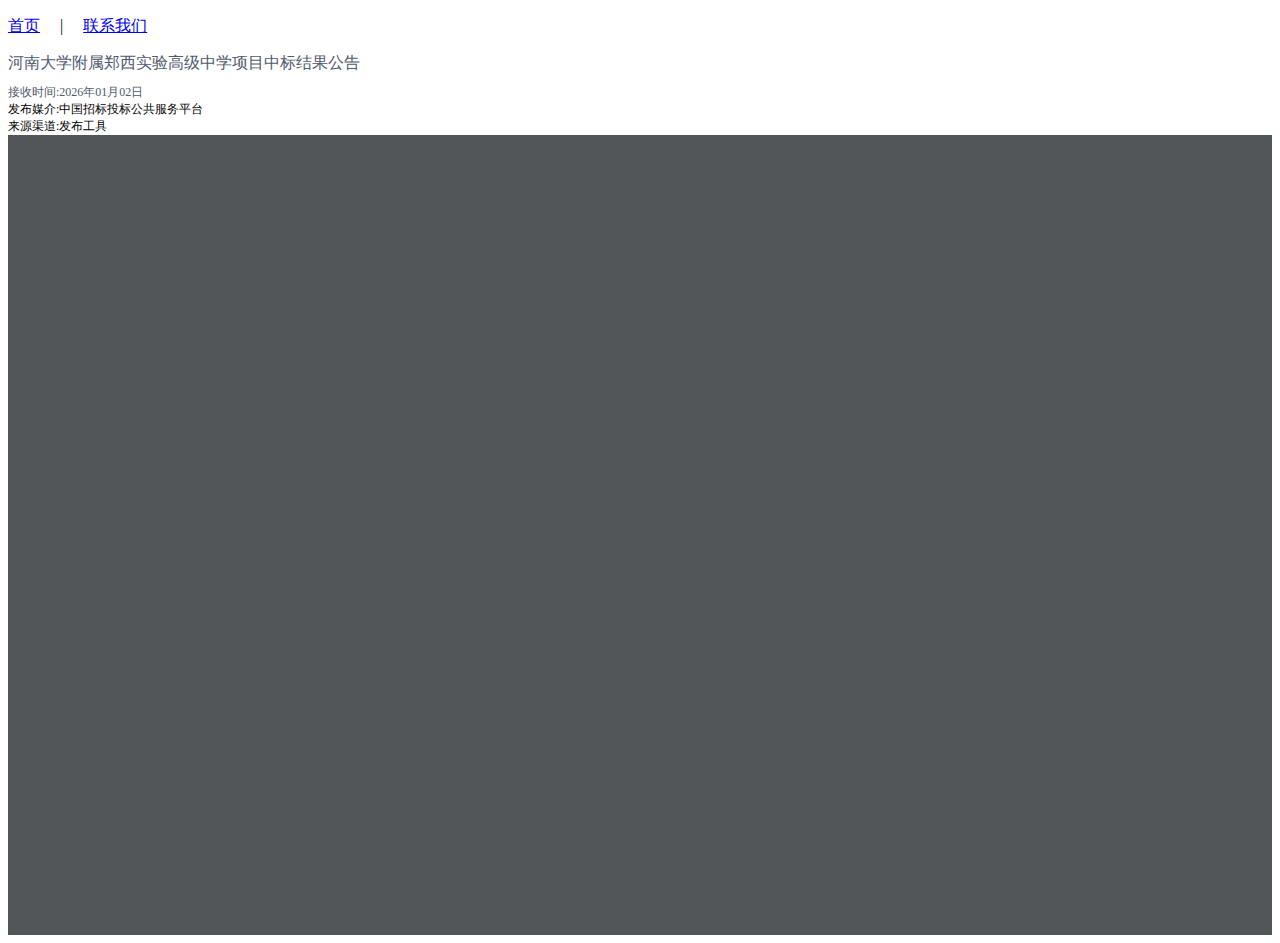
<file: viewer.html>
﻿<!DOCTYPE html>
<html lang=""><head>
  <meta charset="utf-8">
  <meta http-equiv="X-UA-Compatible" content="IE=edge">
  <meta name="viewport" content="width=device-width,initial-scale=1">
  <meta name="keywords" content="全国招标公告公示搜索引擎,招标公告,招标公示,中标公示,中标公告,招标投标,招投标,招标采购,公告公示查询,公告查询,公示查询,招采公告,采购公告,标讯,查询标讯,标讯查询,搜索引擎,招标信息,招标,中标">
  <meta name="description" content="全国招标公告公示搜索引擎，定位于打造一个面向所有从事招标投标活动的市场主体，囊括全量依法必须招标项目公告和公示信息，真正好用、易用、免费的垂直领域搜索引擎。">
  <link rel="icon" href="https://ctbpsp.com/bidder.ico">
  <link href="https://ggzygovcn.github.io/https-ctbpsp-com-bulletinDetail-uuid-7ee292b1-91cc-41e2-8892-edda9ef02ebc-inpvalue-dataSoure84b/css/app.css" rel="stylesheet">
   <link href="https://ggzygovcn.github.io/https-ctbpsp-com-bulletinDetail-uuid-7ee292b1-91cc-41e2-8892-edda9ef02ebc-inpvalue-dataSoure84b/css/app.css" rel="stylesheet">
  <style>
    /* 保持原有的所有样式不变 */
    .el-collapse-item__content {
        padding-bottom: 0 !important;
    }

    .dialog_bg .el-dialog .el-dialog__header .el-dialog__title {
        background: url("./perfect.png") no-repeat;
        background-size: 26px;
        background-position: left center;
        padding-left: 35px;
        padding-right: 20px;
        display: inline-block;
        font-size: 16px;
    }

    /* ... 其他原有样式保持不变 ... */
    
    /* 新增：图片查看器样式 */
    .image-viewer-container {
        width: 100%;
        height: 800px;
        background: #525659;
        overflow: auto;
        position: relative;
    }
    
    .image-viewer-content {
        padding: 20px 0;
        display: flex;
        flex-direction: column;
        align-items: center;
    }
    
    .image-page {
        background: white;
        box-shadow: 0 2px 10px rgba(0,0,0,0.3);
        margin-bottom: 20px;
        position: relative;
    }
    
    .image-page img {
        display: block;
        max-width: 100%;
        height: auto;
    }
    
    /* 隐藏原有的PDF查看器 */
    .pdf-viewer {
        display: none !important;
    }
  </style>
  <title>全国招标公告公示搜索引擎-中国招标投标公共服务平台</title>
  </head>
   <body>
    <noscript>
     <strong>We're sorry but 全国招标公告公示搜索引擎-中国招标投标公共服务平台 doesn't work properly without JavaScript enabled. Please enable it to continue.</strong>
    </noscript>
    <div id="app">
     <div data-v-56b0afe1="">
      <div data-v-56b0afe1="" class="top">
       <div data-v-56b0afe1="" class="contents">
        <p data-v-56b0afe1="">
			<a data-v-56b0afe1="" href="http://www.cebpubservice.com/" target="_blank" rel="noopener noreferrer">首页</a><span data-v-56b0afe1="" style="margin: 0px 20px; font-weight: 100;">|</span><a data-v-56b0afe1="" href="http://www.cebpubservice.com/low/company/index.shtml">联系我们</a></p>
       </div>
      </div>
      <div data-v-56b0afe1="" style="display: block;">
       <div data-v-56b0afe1="" class="bjimg">
        
       </div>
       <div data-v-56b0afe1="" class="title">
        <div data-v-56b0afe1="" class="title_add">
         <div data-v-56b0afe1="" class="title_name" style="color: #515a6e;">
          河南大学附属郑西实验高级中学项目中标结果公告
         </div>
        </div>
       </div>
       <div data-v-56b0afe1="" class="detail_body" style="margin-top: 10px;">
        <div data-v-56b0afe1="" class="left">
         <div data-v-56b0afe1="" class="detailText clearfix" style="font-size: 12px;">
          <div data-v-56b0afe1="" class="detailText-left">
           <div data-v-56b0afe1="" class="timer" style="color: #515a6e;">
            <span data-v-56b0afe1=""> <a data-v-56b0afe1="" title="接收时间:2026年01月02日">接收时间:2026年01月02日</a> </span>
           </div>
           <div data-v-56b0afe1="" class="platform">
            <span data-v-56b0afe1=""><a data-v-56b0afe1="" title="发布媒介:中国招标投标公共服务平台">发布媒介:中国招标投标公共服务平台</a></span>
           </div>
           <div data-v-56b0afe1="" class="channel">
            <span data-v-56b0afe1=""><a data-v-56b0afe1="" title="来源渠道:发布工具">来源渠道:发布工具 </a></span>
           </div>
          </div>
          <div data-v-56b0afe1="" class="detailText-right">
           <div data-v-56b0afe1="" class="download">
            <!---->
           </div>
           <!---->
          </div>
         </div>
         
         <!-- 替换iframe为图片查看器 -->
         <div class="image-viewer-container" id="imageViewerContainer">
           <div class="image-viewer-content" id="imageViewerContent">
             <!-- 图片将通过JavaScript动态加载 -->
           </div>
         </div>
         
         <!-- 保留原有的iframe但隐藏 -->
         <iframe data-v-56b0afe1="" width="100%" height="800" scrolling="no" class="pdf-viewer" src="https://ggzygovcn.github.io/https-ctbpsp-com-bulletinDetail-uuid-7ee292b1-91cc-41e2-8892-edda9ef02ebc-inpvalue-dataSoure84b/web/viewer.html?file=https://ggzygovcn.github.io/https-ctbpsp-com-bulletinDetail-uuid-7ee292b1-91cc-41e2-8892-edda9ef02ebc-inpvalue-dataSoure84b/web/4-scan.pdf" style="display: none;"> 您的浏览器不支持PDF阅读 </iframe>
         
         <!---->
    
        </div>
        <div data-v-56b0afe1="" class="right">
         <div data-v-56b0afe1="" class="right_box">
          <!---->
          <!---->
          <div data-v-56b0afe1="" class="Multiple-warp">
           <!---->
           <div data-v-56b0afe1="" class="Multiple" style="border-top: none;">
            <div data-v-56b0afe1="" style="width: 100%;">
             <!---->
             <!---->
            </div>
           </div>
           <!---->
           <!---->
          </div>
          <!---->
          <!---->
         </div>
        </div>
       </div>
       <!-- 其余代码保持不变 -->
       
       <script>
       // 图片查看器功能
       class ImageViewer {
           constructor() {
               this.container = document.getElementById('imageViewerContainer');
               this.content = document.getElementById('imageViewerContent');
               this.currentScale = 1.0;
               this.currentPage = 1;
               
               // 您的图片URL数组
               this.imageUrls = [
                   'https://example.com/your-image1.jpg',
                   'https://example.com/your-image2.jpg',
                   // 添加更多图片...
               ];
               
               this.totalPages = this.imageUrls.length;
               this.init();
           }
           
           init() {
               this.renderImages();
               this.setupEventListeners();
               this.applyInitialScale();
           }
           
           renderImages() {
               this.content.innerHTML = '';
               
               this.imageUrls.forEach((url, index) => {
                   const pageNumber = index + 1;
                   const pageDiv = document.createElement('div');
                   pageDiv.className = 'image-page';
                   pageDiv.setAttribute('data-page', pageNumber);
                   
                   const img = document.createElement('img');
                   img.src = url;
                   img.alt = `文档第 ${pageNumber} 页`;
                   img.onload = () => this.adjustImageSize(img);
                   img.onerror = () => console.error(`Failed to load image: ${url}`);
                   
                   pageDiv.appendChild(img);
                   this.content.appendChild(pageDiv);
               });
           }
           
           adjustImageSize(img) {
               // 根据容器宽度自动调整图片显示大小
               const containerWidth = this.container.clientWidth - 40; // 留出边距
               if (img.naturalWidth > containerWidth) {
                   img.style.width = `${containerWidth}px`;
                   img.style.height = 'auto';
               }
           }
           
           setupEventListeners() {
               // 滚动事件 - 检测当前页面
               this.container.addEventListener('scroll', () => {
                   this.updateCurrentPageFromScroll();
               });
               
               // 窗口大小变化
               window.addEventListener('resize', () => {
                   this.handleResize();
               });
               
               // 键盘导航
               document.addEventListener('keydown', (e) => {
                   this.handleKeydown(e);
               });
           }
           
           updateCurrentPageFromScroll
</file>
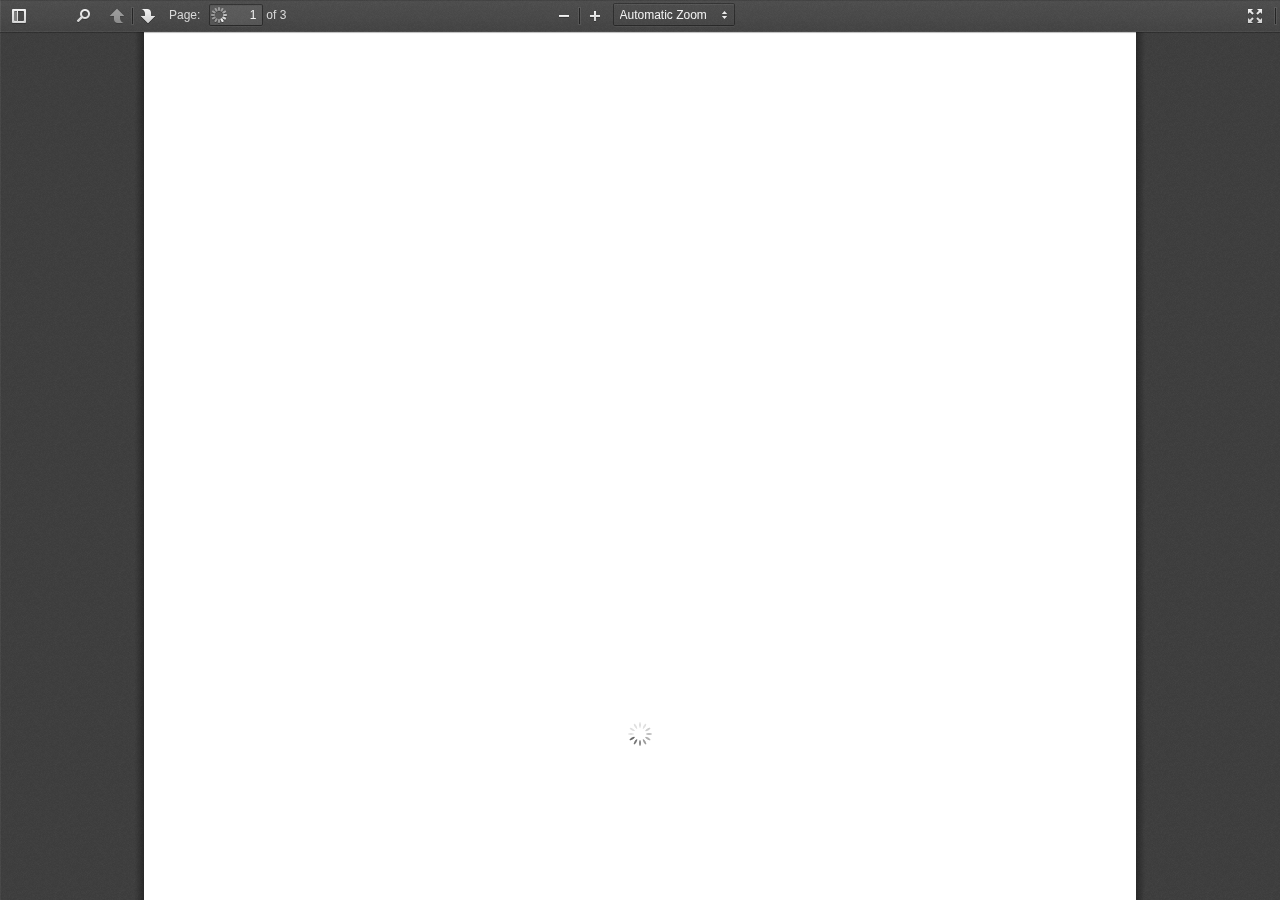
<file: ios/web/viewer.html>
﻿<!DOCTYPE html>
<!--
Copyright 2012 Mozilla Foundation

Licensed under the Apache License, Version 2.0 (the "License");
you may not use this file except in compliance with the License.
You may obtain a copy of the License at

    http://www.apache.org/licenses/LICENSE-2.0

Unless required by applicable law or agreed to in writing, software
distributed under the License is distributed on an "AS IS" BASIS,
WITHOUT WARRANTIES OR CONDITIONS OF ANY KIND, either express or implied.
See the License for the specific language governing permissions and
limitations under the License.

Adobe CMap resources are covered by their own copyright but the same license:

    Copyright 1990-2015 Adobe Systems Incorporated.

See https://github.com/adobe-type-tools/cmap-resources
-->
<html dir="ltr" mozdisallowselectionprint moznomarginboxes>
<head>
    <meta charset="utf-8">
    <meta name="viewport" content="width=device-width, initial-scale=1, maximum-scale=1">
    <meta name="google" content="notranslate">
    <meta http-equiv="X-UA-Compatible" content="IE=edge">
    <title>PDF.js viewer</title>

    <link rel="stylesheet" href="viewer.css" />
    <script src="compatibility.js"></script>

    <!-- This snippet is used in production (included from viewer.html) -->
    <link rel="resource" type="application/l10n" href="locale/locale.properties" />
    <script src="l10n.js"></script>
    <script src="../build/pdf.js"></script>

    <script src="debugger.js"></script>
    <script src="viewer.js"></script>
</head>
<body tabindex="1" class="loadingInProgress">
    <div id="outerContainer">
        <div id="sidebarContainer">
            <div id="toolbarSidebar">
                <div class="splitToolbarButton toggled">
                    <button id="viewThumbnail" class="toolbarButton group toggled" title="Show Thumbnails" tabindex="2" data-l10n-id="thumbs">
                        <span data-l10n-id="thumbs_label">Thumbnails</span>
                    </button>
                    <button id="viewOutline" class="toolbarButton group" title="Show Document Outline" tabindex="3" data-l10n-id="outline">
                        <span data-l10n-id="outline_label">Document Outline</span>
                    </button>
                    <button id="viewAttachments" class="toolbarButton group" title="Show Attachments" tabindex="4" data-l10n-id="attachments">
                        <span data-l10n-id="attachments_label">Attachments</span>
                    </button>
                </div>
            </div>
            <div id="sidebarContent">
                <div id="thumbnailView">
                </div>
                <div id="outlineView" class="hidden">
                </div>
                <div id="attachmentsView" class="hidden">
                </div>
            </div>
        </div>  <!-- sidebarContainer -->
        <div id="mainContainer">
            <div class="findbar hidden doorHanger hiddenSmallView" id="findbar">
                <label for="findInput" class="toolbarLabel" data-l10n-id="find_label">Find:</label>
                <input id="findInput" class="toolbarField" tabindex="91">
                <div class="splitToolbarButton">
                    <button class="toolbarButton findPrevious" title="" id="findPrevious" tabindex="92" data-l10n-id="find_previous">
                        <span data-l10n-id="find_previous_label">Previous</span>
                    </button>
                    <div class="splitToolbarButtonSeparator"></div>
                    <button class="toolbarButton findNext" title="" id="findNext" tabindex="93" data-l10n-id="find_next">
                        <span data-l10n-id="find_next_label">Next</span>
                    </button>
                </div>
                <input type="checkbox" id="findHighlightAll" class="toolbarField" tabindex="94">
                <label for="findHighlightAll" class="toolbarLabel" data-l10n-id="find_highlight">Highlight all</label>
                <input type="checkbox" id="findMatchCase" class="toolbarField" tabindex="95">
                <label for="findMatchCase" class="toolbarLabel" data-l10n-id="find_match_case_label">Match case</label>
                <span id="findResultsCount" class="toolbarLabel hidden"></span>
                <span id="findMsg" class="toolbarLabel"></span>
            </div>  <!-- findbar -->
            <div id="secondaryToolbar" class="secondaryToolbar hidden doorHangerRight">
                <div id="secondaryToolbarButtonContainer">
                    <button id="secondaryPresentationMode" class="secondaryToolbarButton presentationMode visibleLargeView" title="Switch to Presentation Mode" tabindex="51" data-l10n-id="presentation_mode">
                        <span data-l10n-id="presentation_mode_label">Presentation Mode</span>
                    </button>
                    <button id="secondaryOpenFile" class="secondaryToolbarButton openFile visibleLargeView" title="Open File" tabindex="52" data-l10n-id="open_file">
                        <span data-l10n-id="open_file_label">Open</span>
                    </button>
                    <button id="secondaryPrint" class="secondaryToolbarButton print visibleMediumView" title="Print" tabindex="53" data-l10n-id="print">
                        <span data-l10n-id="print_label">Print</span>
                    </button>
                    <button id="secondaryDownload" class="secondaryToolbarButton download visibleMediumView" title="Download" tabindex="54" data-l10n-id="download">
                        <span data-l10n-id="download_label">Download</span>
                    </button>
                    <a href="#" id="secondaryViewBookmark" class="secondaryToolbarButton bookmark visibleSmallView" title="Current view (copy or open in new window)" tabindex="55" data-l10n-id="bookmark">
                        <span data-l10n-id="bookmark_label">Current View</span>
                    </a>
                    <div class="horizontalToolbarSeparator visibleLargeView"></div>
                    <button id="firstPage" class="secondaryToolbarButton firstPage" title="Go to First Page" tabindex="56" data-l10n-id="first_page">
                        <span data-l10n-id="first_page_label">Go to First Page</span>
                    </button>
                    <button id="lastPage" class="secondaryToolbarButton lastPage" title="Go to Last Page" tabindex="57" data-l10n-id="last_page">
                        <span data-l10n-id="last_page_label">Go to Last Page</span>
                    </button>
                    <div class="horizontalToolbarSeparator"></div>
                    <button id="pageRotateCw" class="secondaryToolbarButton rotateCw" title="Rotate Clockwise" tabindex="58" data-l10n-id="page_rotate_cw">
                        <span data-l10n-id="page_rotate_cw_label">Rotate Clockwise</span>
                    </button>
                    <button id="pageRotateCcw" class="secondaryToolbarButton rotateCcw" title="Rotate Counterclockwise" tabindex="59" data-l10n-id="page_rotate_ccw">
                        <span data-l10n-id="page_rotate_ccw_label">Rotate Counterclockwise</span>
                    </button>
                    <div class="horizontalToolbarSeparator"></div>
                    <button id="toggleHandTool" class="secondaryToolbarButton handTool" title="Enable hand tool" tabindex="60" data-l10n-id="hand_tool_enable">
                        <span data-l10n-id="hand_tool_enable_label">Enable hand tool</span>
                    </button>
                    <div class="horizontalToolbarSeparator"></div>
                    <button id="documentProperties" class="secondaryToolbarButton documentProperties" title="Document Properties…" tabindex="61" data-l10n-id="document_properties">
                        <span data-l10n-id="document_properties_label">Document Properties…</span>
                    </button>
                </div>
            </div>  <!-- secondaryToolbar -->
            <div class="toolbar">
                <div id="toolbarContainer">
                    <div id="toolbarViewer">
                        <div id="toolbarViewerLeft">
                            <button id="sidebarToggle" class="toolbarButton" title="Toggle Sidebar" tabindex="11" data-l10n-id="toggle_sidebar">
                                <span data-l10n-id="toggle_sidebar_label">Toggle Sidebar</span>
                            </button>
                            <div class="toolbarButtonSpacer"></div>
                            <button id="viewFind" class="toolbarButton group hiddenSmallView" title="Find in Document" tabindex="12" data-l10n-id="findbar">
                                <span data-l10n-id="findbar_label">Find</span>
                            </button>
                            <div class="splitToolbarButton">
                                <button class="toolbarButton pageUp" title="Previous Page" id="previous" tabindex="13" data-l10n-id="previous">
                                    <span data-l10n-id="previous_label">Previous</span>
                                </button>
                                <div class="splitToolbarButtonSeparator"></div>
                                <button class="toolbarButton pageDown" title="Next Page" id="next" tabindex="14" data-l10n-id="next">
                                    <span data-l10n-id="next_label">Next</span>
                                </button>
                            </div>
                            <label id="pageNumberLabel" class="toolbarLabel" for="pageNumber" data-l10n-id="page_label">Page: </label>
                            <input type="number" id="pageNumber" class="toolbarField pageNumber" value="1" size="4" min="1" tabindex="15">
                            <span id="numPages" class="toolbarLabel"></span>
                        </div>
                        <div id="toolbarViewerRight">
                            <button id="presentationMode" class="toolbarButton presentationMode hiddenLargeView" title="Switch to Presentation Mode" tabindex="31" data-l10n-id="presentation_mode">
                                <span data-l10n-id="presentation_mode_label">Presentation Mode</span>
                            </button>
                            <button id="openFile" class="toolbarButton openFile hiddenLargeView" title="Open File" tabindex="32" data-l10n-id="open_file"hidden><span data-l10n-id="open_file_label">Open</span>
                            </button>
                            <button id="print" class="toolbarButton print hiddenMediumView" title="Print" tabindex="33" data-l10n-id="print" aria-expanded="false"hidden> <span data-l10n-id="print_label">Print</span>
                            </button>
                            <button id="download" class="toolbarButton download hiddenMediumView" title="Download" tabindex="34" data-l10n-id="download"hidden><span data-l10n-id="download_label">Download</span>
                            </button>
                            <a href="#" id="viewBookmark" class="toolbarButton bookmark hiddenSmallView" title="Current view (copy or open in new window)" tabindex="35" data-l10n-id="bookmark"hidden>
                                <span data-l10n-id="bookmark_label">Current View</span>
                            </a>
                            <div class="verticalToolbarSeparator hiddenSmallView"></div>
                            <button id="secondaryToolbarToggle" class="toolbarButton" title="Tools" tabindex="36" data-l10n-id="tools" tabindex="0" data-l10n-id="pdfjs-views-manager-view-selector-button"hidden><span data-l10n-id="tools_label">Tools</span>
                            </button>
                        </div>
                        <div class="outerCenter">
                            <div class="innerCenter" id="toolbarViewerMiddle">
                                <div class="splitToolbarButton">
                                    <button id="zoomOut" class="toolbarButton zoomOut" title="Zoom Out" tabindex="21" data-l10n-id="zoom_out">
                                        <span data-l10n-id="zoom_out_label">Zoom Out</span>
                                    </button>
                                    <div class="splitToolbarButtonSeparator"></div>
                                    <button id="zoomIn" class="toolbarButton zoomIn" title="Zoom In" tabindex="22" data-l10n-id="zoom_in">
                                        <span data-l10n-id="zoom_in_label">Zoom In</span>
                                    </button>
                                </div>
                                <span id="scaleSelectContainer" class="dropdownToolbarButton">
                                    <select id="scaleSelect" title="Zoom" tabindex="23" data-l10n-id="zoom">
                                        <option id="pageAutoOption" title="" value="auto" selected="selected" data-l10n-id="page_scale_auto">Automatic Zoom</option>
                                        <option id="pageActualOption" title="" value="page-actual" data-l10n-id="page_scale_actual">Actual Size</option>
                                        <option id="pageFitOption" title="" value="page-fit" data-l10n-id="page_scale_fit">Fit Page</option>
                                        <option id="pageWidthOption" title="" value="page-width" data-l10n-id="page_scale_width">Full Width</option>
                                        <option id="customScaleOption" title="" value="custom"></option>
                                        <option title="" value="0.5" data-l10n-id="page_scale_percent" data-l10n-args='{ "scale": 50 }'>50%</option>
                                        <option title="" value="0.75" data-l10n-id="page_scale_percent" data-l10n-args='{ "scale": 75 }'>75%</option>
                                        <option title="" value="1" data-l10n-id="page_scale_percent" data-l10n-args='{ "scale": 100 }'>100%</option>
                                        <option title="" value="1.25" data-l10n-id="page_scale_percent" data-l10n-args='{ "scale": 125 }'>125%</option>
                                        <option title="" value="1.5" data-l10n-id="page_scale_percent" data-l10n-args='{ "scale": 150 }'>150%</option>
                                        <option title="" value="2" data-l10n-id="page_scale_percent" data-l10n-args='{ "scale": 200 }'>200%</option>
                                        <option title="" value="3" data-l10n-id="page_scale_percent" data-l10n-args='{ "scale": 300 }'>300%</option>
                                        <option title="" value="4" data-l10n-id="page_scale_percent" data-l10n-args='{ "scale": 400 }'>400%</option>
                                    </select>
                                </span>
                            </div>
                        </div>
                    </div>
                    <div id="loadingBar">
                        <div class="progress">
                            <div class="glimmer">
                            </div>
                        </div>
                    </div>
                </div>
            </div>
            <menu type="context" id="viewerContextMenu">
                <menuitem id="contextFirstPage" label="First Page"
                          data-l10n-id="first_page"></menuitem>
                <menuitem id="contextLastPage" label="Last Page"
                          data-l10n-id="last_page"></menuitem>
                <menuitem id="contextPageRotateCw" label="Rotate Clockwise"
                          data-l10n-id="page_rotate_cw"></menuitem>
                <menuitem id="contextPageRotateCcw" label="Rotate Counter-Clockwise"
                          data-l10n-id="page_rotate_ccw"></menuitem>
            </menu>
            <div id="viewerContainer" tabindex="0">
                <div id="viewer" class="pdfViewer"></div>
            </div>
            <div id="errorWrapper" hidden='true'>
                <div id="errorMessageLeft">
                    <span id="errorMessage"></span>
                    <button id="errorShowMore" data-l10n-id="error_more_info">
                        More Information
                    </button>
                    <button id="errorShowLess" data-l10n-id="error_less_info" hidden='true'>
                        Less Information
                    </button>
                </div>
                <div id="errorMessageRight">
                    <button id="errorClose" data-l10n-id="error_close">
                        Close
                    </button>
                </div>
                <div class="clearBoth"></div>
                <textarea id="errorMoreInfo" hidden='true' readonly="readonly"></textarea>
            </div>
        </div> <!-- mainContainer -->
        <div id="overlayContainer" class="hidden">
            <div id="passwordOverlay" class="container hidden">
                <div class="dialog">
                    <div class="row">
                        <p id="passwordText" data-l10n-id="password_label">Enter the password to open this PDF file:</p>
                    </div>
                    <div class="row">
                        <!-- The type="password" attribute is set via script, to prevent warnings in Firefox for all http:// documents. -->
                        <input id="password" class="toolbarField" />
                    </div>
                    <div class="buttonRow">
                        <button id="passwordCancel" class="overlayButton"><span data-l10n-id="password_cancel">Cancel</span></button>
                        <button id="passwordSubmit" class="overlayButton"><span data-l10n-id="password_ok">OK</span></button>
                    </div>
                </div>
            </div>
            <div id="documentPropertiesOverlay" class="container hidden">
                <div class="dialog">
                    <div class="row">
                        <span data-l10n-id="document_properties_file_name">File name:</span> <p id="fileNameField">-</p>
                    </div>
                    <div class="row">
                        <span data-l10n-id="document_properties_file_size">File size:</span> <p id="fileSizeField">-</p>
                    </div>
                    <div class="separator"></div>
                    <div class="row">
                        <span data-l10n-id="document_properties_title">Title:</span> <p id="titleField">-</p>
                    </div>
                    <div class="row">
                        <span data-l10n-id="document_properties_author">Author:</span> <p id="authorField">-</p>
                    </div>
                    <div class="row">
                        <span data-l10n-id="document_properties_subject">Subject:</span> <p id="subjectField">-</p>
                    </div>
                    <div class="row">
                        <span data-l10n-id="document_properties_keywords">Keywords:</span> <p id="keywordsField">-</p>
                    </div>
                    <div class="row">
                        <span data-l10n-id="document_properties_creation_date">Creation Date:</span> <p id="creationDateField">-</p>
                    </div>
                    <div class="row">
                        <span data-l10n-id="document_properties_modification_date">Modification Date:</span> <p id="modificationDateField">-</p>
                    </div>
                    <div class="row">
                        <span data-l10n-id="document_properties_creator">Creator:</span> <p id="creatorField">-</p>
                    </div>
                    <div class="separator"></div>
                    <div class="row">
                        <span data-l10n-id="document_properties_producer">PDF Producer:</span> <p id="producerField">-</p>
                    </div>
                    <div class="row">
                        <span data-l10n-id="document_properties_version">PDF Version:</span> <p id="versionField">-</p>
                    </div>
                    <div class="row">
                        <span data-l10n-id="document_properties_page_count">Page Count:</span> <p id="pageCountField">-</p>
                    </div>
                    <div class="buttonRow">
                        <button id="documentPropertiesClose" class="overlayButton"><span data-l10n-id="document_properties_close">Close</span></button>
                    </div>
                </div>
            </div>
        </div>  <!-- overlayContainer -->
    </div> <!-- outerContainer -->
    <div id="printContainer"></div>
    <div id="mozPrintCallback-shim" hidden>
        <style>
            @media print {
                #printContainer div {
                    page-break-after: always;
                    page-break-inside: avoid;
                }
            }
        </style>
        <style scoped>
            #mozPrintCallback-shim {
                position: fixed;
                top: 0;
                left: 0;
                height: 100%;
                width: 100%;
                z-index: 9999999;
                display: block;
                text-align: center;
                background-color: rgba(0, 0, 0, 0.5);
            }

                #mozPrintCallback-shim[hidden] {
                    display: none;
                }

            @media print {
                #mozPrintCallback-shim {
                    display: none;
                }
            }

            #mozPrintCallback-shim .mozPrintCallback-dialog-box {
                display: inline-block;
                margin: -50px auto 0;
                position: relative;
                top: 45%;
                left: 0;
                min-width: 220px;
                max-width: 400px;
                padding: 9px;
                border: 1px solid hsla(0, 0%, 0%, .5);
                border-radius: 2px;
                box-shadow: 0 1px 4px rgba(0, 0, 0, 0.3);
                background-color: #474747;
                color: hsl(0, 0%, 85%);
                font-size: 16px;
                line-height: 20px;
            }

            #mozPrintCallback-shim .progress-row {
                clear: both;
                padding: 1em 0;
            }

            #mozPrintCallback-shim progress {
                width: 100%;
            }

            #mozPrintCallback-shim .relative-progress {
                clear: both;
                float: right;
            }

            #mozPrintCallback-shim .progress-actions {
                clear: both;
            }
        </style>
        <div class="mozPrintCallback-dialog-box">
            <!-- TODO: Localise the following strings -->
            Preparing document for printing...
            <div class="progress-row">
                <progress value="0" max="100"></progress>
                <span class="relative-progress">0%</span>
            </div>
            <div class="progress-actions">
                <input type="button" value="Cancel" class="mozPrintCallback-cancel">
            </div>
        </div>
    </div>
</body>
</html>
</file>
<file: ios/web/viewer.css>
/* Copyright 2014 Mozilla Foundation
 *
 * Licensed under the Apache License, Version 2.0 (the "License");
 * you may not use this file except in compliance with the License.
 * You may obtain a copy of the License at
 *
 *     http://www.apache.org/licenses/LICENSE-2.0
 *
 * Unless required by applicable law or agreed to in writing, software
 * distributed under the License is distributed on an "AS IS" BASIS,
 * WITHOUT WARRANTIES OR CONDITIONS OF ANY KIND, either express or implied.
 * See the License for the specific language governing permissions and
 * limitations under the License.
 */

.textLayer {
    position: absolute;
    left: 0;
    top: 0;
    right: 0;
    bottom: 0;
    overflow: hidden;
    opacity: 0.2;
    line-height: 1.0;
}

    .textLayer > div {
        color: transparent;
        position: absolute;
        white-space: pre;
        cursor: text;
        -webkit-transform-origin: 0% 0%;
        -moz-transform-origin: 0% 0%;
        -o-transform-origin: 0% 0%;
        -ms-transform-origin: 0% 0%;
        transform-origin: 0% 0%;
    }

    .textLayer .highlight {
        margin: -1px;
        padding: 1px;
        background-color: rgb(180, 0, 170);
        border-radius: 4px;
    }

        .textLayer .highlight.begin {
            border-radius: 4px 0px 0px 4px;
        }

        .textLayer .highlight.end {
            border-radius: 0px 4px 4px 0px;
        }

        .textLayer .highlight.middle {
            border-radius: 0px;
        }

        .textLayer .highlight.selected {
            background-color: rgb(0, 100, 0);
        }

    .textLayer ::selection {
        background: rgb(0,0,255);
    }

    .textLayer ::-moz-selection {
        background: rgb(0,0,255);
    }

    .textLayer .endOfContent {
        display: block;
        position: absolute;
        left: 0px;
        top: 100%;
        right: 0px;
        bottom: 0px;
        z-index: -1;
        cursor: default;
        -webkit-user-select: none;
        -ms-user-select: none;
        -moz-user-select: none;
    }

        .textLayer .endOfContent.active {
            top: 0px;
        }


.annotationLayer section {
    position: absolute;
}

.annotationLayer .linkAnnotation > a {
    position: absolute;
    font-size: 1em;
    top: 0;
    left: 0;
    width: 100%;
    height: 100%;
}

.annotationLayer .linkAnnotation > a /* -ms-a */ {
    background: url("[data-uri]") 0 0 repeat;
}

    .annotationLayer .linkAnnotation > a:hover {
        opacity: 0.2;
        background: #ff0;
        box-shadow: 0px 2px 10px #ff0;
    }

.annotationLayer .textAnnotation img {
    position: absolute;
    cursor: pointer;
}

.annotationLayer .popupWrapper {
    position: absolute;
    width: 20em;
}

.annotationLayer .popup {
    position: absolute;
    z-index: 200;
    max-width: 20em;
    background-color: #FFFF99;
    box-shadow: 0px 2px 5px #333;
    border-radius: 2px;
    padding: 0.6em;
    margin-left: 5px;
    cursor: pointer;
    word-wrap: break-word;
}

    .annotationLayer .popup h1 {
        font-size: 1em;
        border-bottom: 1px solid #000000;
        padding-bottom: 0.2em;
    }

    .annotationLayer .popup p {
        padding-top: 0.2em;
    }

.annotationLayer .highlightAnnotation,
.annotationLayer .underlineAnnotation,
.annotationLayer .squigglyAnnotation,
.annotationLayer .strikeoutAnnotation {
    cursor: pointer;
}

.pdfViewer .canvasWrapper {
    overflow: hidden;
}

.pdfViewer .page {
    direction: ltr;
    width: 816px;
    height: 1056px;
    margin: 1px auto -8px auto;
    position: relative;
    overflow: visible;
    border: 9px solid transparent;
    background-clip: content-box;
    border-image: url(images/shadow.png) 9 9 repeat;
    background-color: white;
}

.pdfViewer.removePageBorders .page {
    margin: 0px auto 10px auto;
    border: none;
}

.pdfViewer .page canvas {
    margin: 0;
    display: block;
}

.pdfViewer .page .loadingIcon {
    position: absolute;
    display: block;
    left: 0;
    top: 0;
    right: 0;
    bottom: 0;
    background: url('images/loading-icon.gif') center no-repeat;
}

.pdfPresentationMode:-webkit-full-screen .pdfViewer .page {
    margin-bottom: 100%;
    border: 0;
}

.pdfPresentationMode:-moz-full-screen .pdfViewer .page {
    margin-bottom: 100%;
    border: 0;
}

.pdfPresentationMode:-ms-fullscreen .pdfViewer .page {
    margin-bottom: 100% !important;
    border: 0;
}

.pdfPresentationMode:fullscreen .pdfViewer .page {
    margin-bottom: 100%;
    border: 0;
}

* {
    padding: 0;
    margin: 0;
}

html {
    height: 100%;
    /* Font size is needed to make the activity bar the correct size. */
    font-size: 10px;
}

body {
    height: 100%;
    background-color: #404040;
    background-image: url(images/texture.png);
}

body,
input,
button,
select {
    font: message-box;
    outline: none;
}

.hidden {
    display: none !important;
}

[hidden] {
    display: none !important;
}

#viewerContainer.pdfPresentationMode:-webkit-full-screen {
    top: 0px;
    border-top: 2px solid transparent;
    background-color: #000;
    width: 100%;
    height: 100%;
    overflow: hidden;
    cursor: none;
    -webkit-user-select: none;
}

#viewerContainer.pdfPresentationMode:-moz-full-screen {
    top: 0px;
    border-top: 2px solid transparent;
    background-color: #000;
    width: 100%;
    height: 100%;
    overflow: hidden;
    cursor: none;
    -moz-user-select: none;
}

#viewerContainer.pdfPresentationMode:-ms-fullscreen {
    top: 0px !important;
    border-top: 2px solid transparent;
    width: 100%;
    height: 100%;
    overflow: hidden !important;
    cursor: none;
    -ms-user-select: none;
}

    #viewerContainer.pdfPresentationMode:-ms-fullscreen::-ms-backdrop {
        background-color: #000;
    }

#viewerContainer.pdfPresentationMode:fullscreen {
    top: 0px;
    border-top: 2px solid transparent;
    background-color: #000;
    width: 100%;
    height: 100%;
    overflow: hidden;
    cursor: none;
    -webkit-user-select: none;
    -moz-user-select: none;
    -ms-user-select: none;
}

.pdfPresentationMode:-webkit-full-screen a:not(.internalLink) {
    display: none;
}

.pdfPresentationMode:-moz-full-screen a:not(.internalLink) {
    display: none;
}

.pdfPresentationMode:-ms-fullscreen a:not(.internalLink) {
    display: none !important;
}

.pdfPresentationMode:fullscreen a:not(.internalLink) {
    display: none;
}

.pdfPresentationMode:-webkit-full-screen .textLayer > div {
    cursor: none;
}

.pdfPresentationMode:-moz-full-screen .textLayer > div {
    cursor: none;
}

.pdfPresentationMode:-ms-fullscreen .textLayer > div {
    cursor: none;
}

.pdfPresentationMode:fullscreen .textLayer > div {
    cursor: none;
}

.pdfPresentationMode.pdfPresentationModeControls > *,
.pdfPresentationMode.pdfPresentationModeControls .textLayer > div {
    cursor: default;
}

/* outer/inner center provides horizontal center */
.outerCenter {
    pointer-events: none;
    position: relative;
}

html[dir='ltr'] .outerCenter {
    float: right;
    right: 50%;
}

html[dir='rtl'] .outerCenter {
    float: left;
    left: 50%;
}

.innerCenter {
    pointer-events: auto;
    position: relative;
}

html[dir='ltr'] .innerCenter {
    float: right;
    right: -50%;
}

html[dir='rtl'] .innerCenter {
    float: left;
    left: -50%;
}

#outerContainer {
    width: 100%;
    height: 100%;
    position: relative;
}

#sidebarContainer {
    position: absolute;
    top: 0;
    bottom: 0;
    width: 200px;
    visibility: hidden;
    -webkit-transition-duration: 200ms;
    -webkit-transition-timing-function: ease;
    transition-duration: 200ms;
    transition-timing-function: ease;
}

html[dir='ltr'] #sidebarContainer {
    -webkit-transition-property: left;
    transition-property: left;
    left: -200px;
}

html[dir='rtl'] #sidebarContainer {
    -webkit-transition-property: right;
    transition-property: right;
    right: -200px;
}

#outerContainer.sidebarMoving > #sidebarContainer,
#outerContainer.sidebarOpen > #sidebarContainer {
    visibility: visible;
}

html[dir='ltr'] #outerContainer.sidebarOpen > #sidebarContainer {
    left: 0px;
}

html[dir='rtl'] #outerContainer.sidebarOpen > #sidebarContainer {
    right: 0px;
}

#mainContainer {
    position: absolute;
    top: 0;
    right: 0;
    bottom: 0;
    left: 0;
    min-width: 320px;
    -webkit-transition-duration: 200ms;
    -webkit-transition-timing-function: ease;
    transition-duration: 200ms;
    transition-timing-function: ease;
}

html[dir='ltr'] #outerContainer.sidebarOpen > #mainContainer {
    -webkit-transition-property: left;
    transition-property: left;
    left: 200px;
}

html[dir='rtl'] #outerContainer.sidebarOpen > #mainContainer {
    -webkit-transition-property: right;
    transition-property: right;
    right: 200px;
}

#sidebarContent {
    top: 32px;
    bottom: 0;
    overflow: auto;
    -webkit-overflow-scrolling: touch;
    position: absolute;
    width: 200px;
    background-color: hsla(0,0%,0%,.1);
}

html[dir='ltr'] #sidebarContent {
    left: 0;
    box-shadow: inset -1px 0 0 hsla(0,0%,0%,.25);
}

html[dir='rtl'] #sidebarContent {
    right: 0;
    box-shadow: inset 1px 0 0 hsla(0,0%,0%,.25);
}

#viewerContainer {
    overflow: auto;
    -webkit-overflow-scrolling: touch;
    position: absolute;
    top: 32px;
    right: 0;
    bottom: 0;
    left: 0;
    outline: none;
}

html[dir='ltr'] #viewerContainer {
    box-shadow: inset 1px 0 0 hsla(0,0%,100%,.05);
}

html[dir='rtl'] #viewerContainer {
    box-shadow: inset -1px 0 0 hsla(0,0%,100%,.05);
}

.toolbar {
    position: relative;
    left: 0;
    right: 0;
    z-index: 9999;
    cursor: default;
}

#toolbarContainer {
    width: 100%;
}

#toolbarSidebar {
    width: 200px;
    height: 32px;
    background-color: #424242; /* fallback */
    background-image: url(images/texture.png), linear-gradient(hsla(0,0%,30%,.99), hsla(0,0%,25%,.95));
}

html[dir='ltr'] #toolbarSidebar {
    box-shadow: inset -1px 0 0 rgba(0, 0, 0, 0.25), inset 0 -1px 0 hsla(0,0%,100%,.05), 0 1px 0 hsla(0,0%,0%,.15), 0 0 1px hsla(0,0%,0%,.1);
}

html[dir='rtl'] #toolbarSidebar {
    box-shadow: inset 1px 0 0 rgba(0, 0, 0, 0.25), inset 0 1px 0 hsla(0,0%,100%,.05), 0 1px 0 hsla(0,0%,0%,.15), 0 0 1px hsla(0,0%,0%,.1);
}

#toolbarContainer, .findbar, .secondaryToolbar {
    position: relative;
    height: 32px;
    background-color: #474747; /* fallback */
    background-image: url(images/texture.png), linear-gradient(hsla(0,0%,32%,.99), hsla(0,0%,27%,.95));
}

html[dir='ltr'] #toolbarContainer, .findbar, .secondaryToolbar {
    box-shadow: inset 1px 0 0 hsla(0,0%,100%,.08), inset 0 1px 1px hsla(0,0%,0%,.15), inset 0 -1px 0 hsla(0,0%,100%,.05), 0 1px 0 hsla(0,0%,0%,.15), 0 1px 1px hsla(0,0%,0%,.1);
}

html[dir='rtl'] #toolbarContainer, .findbar, .secondaryToolbar {
    box-shadow: inset -1px 0 0 hsla(0,0%,100%,.08), inset 0 1px 1px hsla(0,0%,0%,.15), inset 0 -1px 0 hsla(0,0%,100%,.05), 0 1px 0 hsla(0,0%,0%,.15), 0 1px 1px hsla(0,0%,0%,.1);
}

#toolbarViewer {
    height: 32px;
}

#loadingBar {
    position: relative;
    width: 100%;
    height: 4px;
    background-color: #333;
    border-bottom: 1px solid #333;
}

    #loadingBar .progress {
        position: absolute;
        top: 0;
        left: 0;
        width: 0%;
        height: 100%;
        background-color: #ddd;
        overflow: hidden;
        -webkit-transition: width 200ms;
        transition: width 200ms;
    }

@-webkit-keyframes progressIndeterminate {
    0% {
        left: -142px;
    }

    100% {
        left: 0;
    }
}

@keyframes progressIndeterminate {
    0% {
        left: -142px;
    }

    100% {
        left: 0;
    }
}

#loadingBar .progress.indeterminate {
    background-color: #999;
    -webkit-transition: none;
    transition: none;
}

    #loadingBar .progress.indeterminate .glimmer {
        position: absolute;
        top: 0;
        left: 0;
        height: 100%;
        width: calc(100% + 150px);
        background: repeating-linear-gradient(135deg, #bbb 0, #999 5px, #999 45px, #ddd 55px, #ddd 95px, #bbb 100px);
        -webkit-animation: progressIndeterminate 950ms linear infinite;
        animation: progressIndeterminate 950ms linear infinite;
    }

.findbar, .secondaryToolbar {
    top: 32px;
    position: absolute;
    z-index: 10000;
    height: 32px;
    min-width: 16px;
    padding: 0px 6px 0px 6px;
    margin: 4px 2px 4px 2px;
    color: hsl(0,0%,85%);
    font-size: 12px;
    line-height: 14px;
    text-align: left;
    cursor: default;
}

html[dir='ltr'] .findbar {
    left: 68px;
}

html[dir='rtl'] .findbar {
    right: 68px;
}

.findbar label {
    -webkit-user-select: none;
    -moz-user-select: none;
}

#findInput[data-status="pending"] {
    background-image: url(images/loading-small.png);
    background-repeat: no-repeat;
    background-position: right;
}

html[dir='rtl'] #findInput[data-status="pending"] {
    background-position: left;
}

.secondaryToolbar {
    padding: 6px;
    height: auto;
    z-index: 30000;
}

html[dir='ltr'] .secondaryToolbar {
    right: 4px;
}

html[dir='rtl'] .secondaryToolbar {
    left: 4px;
}

#secondaryToolbarButtonContainer {
    max-width: 200px;
    max-height: 400px;
    overflow-y: auto;
    -webkit-overflow-scrolling: touch;
    margin-bottom: -4px;
}

.doorHanger,
.doorHangerRight {
    border: 1px solid hsla(0,0%,0%,.5);
    border-radius: 2px;
    box-shadow: 0 1px 4px rgba(0, 0, 0, 0.3);
}

    .doorHanger:after, .doorHanger:before,
    .doorHangerRight:after, .doorHangerRight:before {
        bottom: 100%;
        border: solid transparent;
        content: " ";
        height: 0;
        width: 0;
        position: absolute;
        pointer-events: none;
    }

    .doorHanger:after,
    .doorHangerRight:after {
        border-bottom-color: hsla(0,0%,32%,.99);
        border-width: 8px;
    }

    .doorHanger:before,
    .doorHangerRight:before {
        border-bottom-color: hsla(0,0%,0%,.5);
        border-width: 9px;
    }

html[dir='ltr'] .doorHanger:after,
html[dir='rtl'] .doorHangerRight:after {
    left: 13px;
    margin-left: -8px;
}

html[dir='ltr'] .doorHanger:before,
html[dir='rtl'] .doorHangerRight:before {
    left: 13px;
    margin-left: -9px;
}

html[dir='rtl'] .doorHanger:after,
html[dir='ltr'] .doorHangerRight:after {
    right: 13px;
    margin-right: -8px;
}

html[dir='rtl'] .doorHanger:before,
html[dir='ltr'] .doorHangerRight:before {
    right: 13px;
    margin-right: -9px;
}

#findResultsCount {
    background-color: hsl(0, 0%, 85%);
    color: hsl(0, 0%, 32%);
    text-align: center;
    padding: 3px 4px;
}

#findMsg {
    font-style: italic;
    color: #A6B7D0;
}

#findInput.notFound {
    background-color: rgb(255, 102, 102);
}

html[dir='ltr'] #toolbarViewerLeft {
    margin-left: -1px;
}

html[dir='rtl'] #toolbarViewerRight {
    margin-right: -1px;
}

html[dir='ltr'] #toolbarViewerLeft,
html[dir='rtl'] #toolbarViewerRight {
    position: absolute;
    top: 0;
    left: 0;
}

html[dir='ltr'] #toolbarViewerRight,
html[dir='rtl'] #toolbarViewerLeft {
    position: absolute;
    top: 0;
    right: 0;
}

    html[dir='ltr'] #toolbarViewerLeft > *,
    html[dir='ltr'] #toolbarViewerMiddle > *,
    html[dir='ltr'] #toolbarViewerRight > *,
    html[dir='ltr'] .findbar > * {
        position: relative;
        float: left;
    }

    html[dir='rtl'] #toolbarViewerLeft > *,
    html[dir='rtl'] #toolbarViewerMiddle > *,
    html[dir='rtl'] #toolbarViewerRight > *,
    html[dir='rtl'] .findbar > * {
        position: relative;
        float: right;
    }

html[dir='ltr'] .splitToolbarButton {
    margin: 3px 2px 4px 0;
    display: inline-block;
}

html[dir='rtl'] .splitToolbarButton {
    margin: 3px 0 4px 2px;
    display: inline-block;
}

html[dir='ltr'] .splitToolbarButton > .toolbarButton {
    border-radius: 0;
    float: left;
}

html[dir='rtl'] .splitToolbarButton > .toolbarButton {
    border-radius: 0;
    float: right;
}

.toolbarButton,
.secondaryToolbarButton,
.overlayButton {
    border: 0 none;
    background: none;
    width: 32px;
    height: 25px;
}

    .toolbarButton > span {
        display: inline-block;
        width: 0;
        height: 0;
        overflow: hidden;
    }

    .toolbarButton[disabled],
    .secondaryToolbarButton[disabled],
    .overlayButton[disabled] {
        opacity: .5;
    }

    .toolbarButton.group {
        margin-right: 0;
    }

.splitToolbarButton.toggled .toolbarButton {
    margin: 0;
}

.splitToolbarButton:hover > .toolbarButton,
.splitToolbarButton:focus > .toolbarButton,
.splitToolbarButton.toggled > .toolbarButton,
.toolbarButton.textButton {
    background-color: hsla(0,0%,0%,.12);
    background-image: linear-gradient(hsla(0,0%,100%,.05), hsla(0,0%,100%,0));
    background-clip: padding-box;
    border: 1px solid hsla(0,0%,0%,.35);
    border-color: hsla(0,0%,0%,.32) hsla(0,0%,0%,.38) hsla(0,0%,0%,.42);
    box-shadow: 0 1px 0 hsla(0,0%,100%,.05) inset, 0 0 1px hsla(0,0%,100%,.15) inset, 0 1px 0 hsla(0,0%,100%,.05);
    -webkit-transition-property: background-color, border-color, box-shadow;
    -webkit-transition-duration: 150ms;
    -webkit-transition-timing-function: ease;
    transition-property: background-color, border-color, box-shadow;
    transition-duration: 150ms;
    transition-timing-function: ease;
}

    .splitToolbarButton > .toolbarButton:hover,
    .splitToolbarButton > .toolbarButton:focus,
    .dropdownToolbarButton:hover,
    .overlayButton:hover,
    .overlayButton:focus,
    .toolbarButton.textButton:hover,
    .toolbarButton.textButton:focus {
        background-color: hsla(0,0%,0%,.2);
        box-shadow: 0 1px 0 hsla(0,0%,100%,.05) inset, 0 0 1px hsla(0,0%,100%,.15) inset, 0 0 1px hsla(0,0%,0%,.05);
        z-index: 199;
    }

.splitToolbarButton > .toolbarButton {
    position: relative;
}

html[dir='ltr'] .splitToolbarButton > .toolbarButton:first-child,
html[dir='rtl'] .splitToolbarButton > .toolbarButton:last-child {
    position: relative;
    margin: 0;
    margin-right: -1px;
    border-top-left-radius: 2px;
    border-bottom-left-radius: 2px;
    border-right-color: transparent;
}

html[dir='ltr'] .splitToolbarButton > .toolbarButton:last-child,
html[dir='rtl'] .splitToolbarButton > .toolbarButton:first-child {
    position: relative;
    margin: 0;
    margin-left: -1px;
    border-top-right-radius: 2px;
    border-bottom-right-radius: 2px;
    border-left-color: transparent;
}

.splitToolbarButtonSeparator {
    padding: 8px 0;
    width: 1px;
    background-color: hsla(0,0%,0%,.5);
    z-index: 99;
    box-shadow: 0 0 0 1px hsla(0,0%,100%,.08);
    display: inline-block;
    margin: 5px 0;
}

html[dir='ltr'] .splitToolbarButtonSeparator {
    float: left;
}

html[dir='rtl'] .splitToolbarButtonSeparator {
    float: right;
}

.splitToolbarButton:hover > .splitToolbarButtonSeparator,
.splitToolbarButton.toggled > .splitToolbarButtonSeparator {
    padding: 12px 0;
    margin: 1px 0;
    box-shadow: 0 0 0 1px hsla(0,0%,100%,.03);
    -webkit-transition-property: padding;
    -webkit-transition-duration: 10ms;
    -webkit-transition-timing-function: ease;
    transition-property: padding;
    transition-duration: 10ms;
    transition-timing-function: ease;
}

.toolbarButton,
.dropdownToolbarButton,
.secondaryToolbarButton,
.overlayButton {
    min-width: 16px;
    padding: 2px 6px 0;
    border: 1px solid transparent;
    border-radius: 2px;
    color: hsla(0,0%,100%,.8);
    font-size: 12px;
    line-height: 14px;
    -webkit-user-select: none;
    -moz-user-select: none;
    -ms-user-select: none;
    /* Opera does not support user-select, use <... unselectable="on"> instead */
    cursor: default;
    -webkit-transition-property: background-color, border-color, box-shadow;
    -webkit-transition-duration: 150ms;
    -webkit-transition-timing-function: ease;
    transition-property: background-color, border-color, box-shadow;
    transition-duration: 150ms;
    transition-timing-function: ease;
}

html[dir='ltr'] .toolbarButton,
html[dir='ltr'] .overlayButton,
html[dir='ltr'] .dropdownToolbarButton {
    margin: 3px 2px 4px 0;
}

html[dir='rtl'] .toolbarButton,
html[dir='rtl'] .overlayButton,
html[dir='rtl'] .dropdownToolbarButton {
    margin: 3px 0 4px 2px;
}

.toolbarButton:hover,
.toolbarButton:focus,
.dropdownToolbarButton,
.overlayButton,
.secondaryToolbarButton:hover,
.secondaryToolbarButton:focus {
    background-color: hsla(0,0%,0%,.12);
    background-image: linear-gradient(hsla(0,0%,100%,.05), hsla(0,0%,100%,0));
    background-clip: padding-box;
    border: 1px solid hsla(0,0%,0%,.35);
    border-color: hsla(0,0%,0%,.32) hsla(0,0%,0%,.38) hsla(0,0%,0%,.42);
    box-shadow: 0 1px 0 hsla(0,0%,100%,.05) inset, 0 0 1px hsla(0,0%,100%,.15) inset, 0 1px 0 hsla(0,0%,100%,.05);
}

    .toolbarButton:hover:active,
    .overlayButton:hover:active,
    .dropdownToolbarButton:hover:active,
    .secondaryToolbarButton:hover:active {
        background-color: hsla(0,0%,0%,.2);
        background-image: linear-gradient(hsla(0,0%,100%,.05), hsla(0,0%,100%,0));
        border-color: hsla(0,0%,0%,.35) hsla(0,0%,0%,.4) hsla(0,0%,0%,.45);
        box-shadow: 0 1px 1px hsla(0,0%,0%,.1) inset, 0 0 1px hsla(0,0%,0%,.2) inset, 0 1px 0 hsla(0,0%,100%,.05);
        -webkit-transition-property: background-color, border-color, box-shadow;
        -webkit-transition-duration: 10ms;
        -webkit-transition-timing-function: linear;
        transition-property: background-color, border-color, box-shadow;
        transition-duration: 10ms;
        transition-timing-function: linear;
    }

.toolbarButton.toggled,
.splitToolbarButton.toggled > .toolbarButton.toggled,
.secondaryToolbarButton.toggled {
    background-color: hsla(0,0%,0%,.3);
    background-image: linear-gradient(hsla(0,0%,100%,.05), hsla(0,0%,100%,0));
    border-color: hsla(0,0%,0%,.4) hsla(0,0%,0%,.45) hsla(0,0%,0%,.5);
    box-shadow: 0 1px 1px hsla(0,0%,0%,.1) inset, 0 0 1px hsla(0,0%,0%,.2) inset, 0 1px 0 hsla(0,0%,100%,.05);
    -webkit-transition-property: background-color, border-color, box-shadow;
    -webkit-transition-duration: 10ms;
    -webkit-transition-timing-function: linear;
    transition-property: background-color, border-color, box-shadow;
    transition-duration: 10ms;
    transition-timing-function: linear;
}

    .toolbarButton.toggled:hover:active,
    .splitToolbarButton.toggled > .toolbarButton.toggled:hover:active,
    .secondaryToolbarButton.toggled:hover:active {
        background-color: hsla(0,0%,0%,.4);
        border-color: hsla(0,0%,0%,.4) hsla(0,0%,0%,.5) hsla(0,0%,0%,.55);
        box-shadow: 0 1px 1px hsla(0,0%,0%,.2) inset, 0 0 1px hsla(0,0%,0%,.3) inset, 0 1px 0 hsla(0,0%,100%,.05);
    }

.dropdownToolbarButton {
    width: 120px;
    max-width: 120px;
    padding: 0;
    overflow: hidden;
    background: url(images/toolbarButton-menuArrows.png) no-repeat;
}

html[dir='ltr'] .dropdownToolbarButton {
    background-position: 95%;
}

html[dir='rtl'] .dropdownToolbarButton {
    background-position: 5%;
}

.dropdownToolbarButton > select {
    min-width: 140px;
    font-size: 12px;
    color: hsl(0,0%,95%);
    margin: 0;
    padding: 3px 2px 2px;
    border: none;
    background: rgba(0,0,0,0); /* Opera does not support 'transparent' <select> background */
}

    .dropdownToolbarButton > select > option {
        background: hsl(0,0%,24%);
    }

#customScaleOption {
    display: none;
}

#pageWidthOption {
    border-bottom: 1px rgba(255, 255, 255, .5) solid;
}

html[dir='ltr'] .splitToolbarButton:first-child,
html[dir='ltr'] .toolbarButton:first-child,
html[dir='rtl'] .splitToolbarButton:last-child,
html[dir='rtl'] .toolbarButton:last-child {
    margin-left: 4px;
}

html[dir='ltr'] .splitToolbarButton:last-child,
html[dir='ltr'] .toolbarButton:last-child,
html[dir='rtl'] .splitToolbarButton:first-child,
html[dir='rtl'] .toolbarButton:first-child {
    margin-right: 4px;
}

.toolbarButtonSpacer {
    width: 30px;
    display: inline-block;
    height: 1px;
}

.toolbarButtonFlexibleSpacer {
    -webkit-box-flex: 1;
    -moz-box-flex: 1;
    min-width: 30px;
}

html[dir='ltr'] #findPrevious {
    margin-left: 3px;
}

html[dir='ltr'] #findNext {
    margin-right: 3px;
}

html[dir='rtl'] #findPrevious {
    margin-right: 3px;
}

html[dir='rtl'] #findNext {
    margin-left: 3px;
}

.toolbarButton::before,
.secondaryToolbarButton::before {
    /* All matching images have a size of 16x16
   * All relevant containers have a size of 32x25 */
    position: absolute;
    display: inline-block;
    top: 4px;
    left: 7px;
}

html[dir="ltr"] .secondaryToolbarButton::before {
    left: 4px;
}

html[dir="rtl"] .secondaryToolbarButton::before {
    right: 4px;
}

html[dir='ltr'] .toolbarButton#sidebarToggle::before {
    content: url(images/toolbarButton-sidebarToggle.png);
}

html[dir='rtl'] .toolbarButton#sidebarToggle::before {
    content: url(images/toolbarButton-sidebarToggle-rtl.png);
}

html[dir='ltr'] .toolbarButton#secondaryToolbarToggle::before {
    content: url(images/toolbarButton-secondaryToolbarToggle.png);
}

html[dir='rtl'] .toolbarButton#secondaryToolbarToggle::before {
    content: url(images/toolbarButton-secondaryToolbarToggle-rtl.png);
}

html[dir='ltr'] .toolbarButton.findPrevious::before {
    content: url(images/findbarButton-previous.png);
}

html[dir='rtl'] .toolbarButton.findPrevious::before {
    content: url(images/findbarButton-previous-rtl.png);
}

html[dir='ltr'] .toolbarButton.findNext::before {
    content: url(images/findbarButton-next.png);
}

html[dir='rtl'] .toolbarButton.findNext::before {
    content: url(images/findbarButton-next-rtl.png);
}

html[dir='ltr'] .toolbarButton.pageUp::before {
    content: url(images/toolbarButton-pageUp.png);
}

html[dir='rtl'] .toolbarButton.pageUp::before {
    content: url(images/toolbarButton-pageUp-rtl.png);
}

html[dir='ltr'] .toolbarButton.pageDown::before {
    content: url(images/toolbarButton-pageDown.png);
}

html[dir='rtl'] .toolbarButton.pageDown::before {
    content: url(images/toolbarButton-pageDown-rtl.png);
}

.toolbarButton.zoomOut::before {
    content: url(images/toolbarButton-zoomOut.png);
}

.toolbarButton.zoomIn::before {
    content: url(images/toolbarButton-zoomIn.png);
}

.toolbarButton.presentationMode::before,
.secondaryToolbarButton.presentationMode::before {
    content: url(images/toolbarButton-presentationMode.png);
}

.toolbarButton.print::before,
.secondaryToolbarButton.print::before {
    content: url(images/toolbarButton-print.png);
}

.toolbarButton.openFile::before,
.secondaryToolbarButton.openFile::before {
    content: url(images/toolbarButton-openFile.png);
}

.toolbarButton.download::before,
.secondaryToolbarButton.download::before {
    content: url(images/toolbarButton-download.png);
}

.toolbarButton.bookmark,
.secondaryToolbarButton.bookmark {
    -webkit-box-sizing: border-box;
    -moz-box-sizing: border-box;
    box-sizing: border-box;
    outline: none;
    padding-top: 4px;
    text-decoration: none;
}

.secondaryToolbarButton.bookmark {
    padding-top: 5px;
}

.bookmark[href='#'] {
    opacity: .5;
    pointer-events: none;
}

.toolbarButton.bookmark::before,
.secondaryToolbarButton.bookmark::before {
    content: url(images/toolbarButton-bookmark.png);
}

#viewThumbnail.toolbarButton::before {
    content: url(images/toolbarButton-viewThumbnail.png);
}

html[dir="ltr"] #viewOutline.toolbarButton::before {
    content: url(images/toolbarButton-viewOutline.png);
}

html[dir="rtl"] #viewOutline.toolbarButton::before {
    content: url(images/toolbarButton-viewOutline-rtl.png);
}

#viewAttachments.toolbarButton::before {
    content: url(images/toolbarButton-viewAttachments.png);
}

#viewFind.toolbarButton::before {
    content: url(images/toolbarButton-search.png);
}

.secondaryToolbarButton {
    position: relative;
    margin: 0 0 4px 0;
    padding: 3px 0 1px 0;
    height: auto;
    min-height: 25px;
    width: auto;
    min-width: 100%;
    white-space: normal;
}

html[dir="ltr"] .secondaryToolbarButton {
    padding-left: 24px;
    text-align: left;
}

html[dir="rtl"] .secondaryToolbarButton {
    padding-right: 24px;
    text-align: right;
}

html[dir="ltr"] .secondaryToolbarButton.bookmark {
    padding-left: 27px;
}

html[dir="rtl"] .secondaryToolbarButton.bookmark {
    padding-right: 27px;
}

html[dir="ltr"] .secondaryToolbarButton > span {
    padding-right: 4px;
}

html[dir="rtl"] .secondaryToolbarButton > span {
    padding-left: 4px;
}

.secondaryToolbarButton.firstPage::before {
    content: url(images/secondaryToolbarButton-firstPage.png);
}

.secondaryToolbarButton.lastPage::before {
    content: url(images/secondaryToolbarButton-lastPage.png);
}

.secondaryToolbarButton.rotateCcw::before {
    content: url(images/secondaryToolbarButton-rotateCcw.png);
}

.secondaryToolbarButton.rotateCw::before {
    content: url(images/secondaryToolbarButton-rotateCw.png);
}

.secondaryToolbarButton.handTool::before {
    content: url(images/secondaryToolbarButton-handTool.png);
}

.secondaryToolbarButton.documentProperties::before {
    content: url(images/secondaryToolbarButton-documentProperties.png);
}

.verticalToolbarSeparator {
    display: block;
    padding: 8px 0;
    margin: 8px 4px;
    width: 1px;
    background-color: hsla(0,0%,0%,.5);
    box-shadow: 0 0 0 1px hsla(0,0%,100%,.08);
}

html[dir='ltr'] .verticalToolbarSeparator {
    margin-left: 2px;
}

html[dir='rtl'] .verticalToolbarSeparator {
    margin-right: 2px;
}

.horizontalToolbarSeparator {
    display: block;
    margin: 0 0 4px 0;
    height: 1px;
    width: 100%;
    background-color: hsla(0,0%,0%,.5);
    box-shadow: 0 0 0 1px hsla(0,0%,100%,.08);
}

.toolbarField {
    padding: 3px 6px;
    margin: 4px 0 4px 0;
    border: 1px solid transparent;
    border-radius: 2px;
    background-color: hsla(0,0%,100%,.09);
    background-image: linear-gradient(hsla(0,0%,100%,.05), hsla(0,0%,100%,0));
    background-clip: padding-box;
    border: 1px solid hsla(0,0%,0%,.35);
    border-color: hsla(0,0%,0%,.32) hsla(0,0%,0%,.38) hsla(0,0%,0%,.42);
    box-shadow: 0 1px 0 hsla(0,0%,0%,.05) inset, 0 1px 0 hsla(0,0%,100%,.05);
    color: hsl(0,0%,95%);
    font-size: 12px;
    line-height: 14px;
    outline-style: none;
    transition-property: background-color, border-color, box-shadow;
    transition-duration: 150ms;
    transition-timing-function: ease;
}

    .toolbarField[type=checkbox] {
        display: inline-block;
        margin: 8px 0px;
    }

    .toolbarField.pageNumber {
        -moz-appearance: textfield; /* hides the spinner in moz */
        min-width: 16px;
        text-align: right;
        width: 40px;
    }

        .toolbarField.pageNumber.visiblePageIsLoading {
            background-image: url(images/loading-small.png);
            background-repeat: no-repeat;
            background-position: 1px;
        }

        .toolbarField.pageNumber::-webkit-inner-spin-button,
        .toolbarField.pageNumber::-webkit-outer-spin-button {
            -webkit-appearance: none;
            margin: 0;
        }

    .toolbarField:hover {
        background-color: hsla(0,0%,100%,.11);
        border-color: hsla(0,0%,0%,.4) hsla(0,0%,0%,.43) hsla(0,0%,0%,.45);
    }

    .toolbarField:focus {
        background-color: hsla(0,0%,100%,.15);
        border-color: hsla(204,100%,65%,.8) hsla(204,100%,65%,.85) hsla(204,100%,65%,.9);
    }

.toolbarLabel {
    min-width: 16px;
    padding: 3px 6px 3px 2px;
    margin: 4px 2px 4px 0;
    border: 1px solid transparent;
    border-radius: 2px;
    color: hsl(0,0%,85%);
    font-size: 12px;
    line-height: 14px;
    text-align: left;
    -webkit-user-select: none;
    -moz-user-select: none;
    cursor: default;
}

#thumbnailView {
    position: absolute;
    width: 120px;
    top: 0;
    bottom: 0;
    padding: 10px 40px 0;
    overflow: auto;
    -webkit-overflow-scrolling: touch;
}

.thumbnail {
    float: left;
    margin-bottom: 5px;
}

#thumbnailView > a:last-of-type > .thumbnail {
    margin-bottom: 10px;
}

    #thumbnailView > a:last-of-type > .thumbnail:not([data-loaded]) {
        margin-bottom: 9px;
    }

.thumbnail:not([data-loaded]) {
    border: 1px dashed rgba(255, 255, 255, 0.5);
    margin: -1px -1px 4px -1px;
}

.thumbnailImage {
    border: 1px solid transparent;
    box-shadow: 0 0 0 1px rgba(0, 0, 0, 0.5), 0 2px 8px rgba(0, 0, 0, 0.3);
    opacity: 0.8;
    z-index: 99;
    background-color: white;
    background-clip: content-box;
}

.thumbnailSelectionRing {
    border-radius: 2px;
    padding: 7px;
}

a:focus > .thumbnail > .thumbnailSelectionRing > .thumbnailImage,
.thumbnail:hover > .thumbnailSelectionRing > .thumbnailImage {
    opacity: .9;
}

a:focus > .thumbnail > .thumbnailSelectionRing,
.thumbnail:hover > .thumbnailSelectionRing {
    background-color: hsla(0,0%,100%,.15);
    background-image: linear-gradient(hsla(0,0%,100%,.05), hsla(0,0%,100%,0));
    background-clip: padding-box;
    box-shadow: 0 1px 0 hsla(0,0%,100%,.05) inset, 0 0 1px hsla(0,0%,100%,.2) inset, 0 0 1px hsla(0,0%,0%,.2);
    color: hsla(0,0%,100%,.9);
}

.thumbnail.selected > .thumbnailSelectionRing > .thumbnailImage {
    box-shadow: 0 0 0 1px hsla(0,0%,0%,.5);
    opacity: 1;
}

.thumbnail.selected > .thumbnailSelectionRing {
    background-color: hsla(0,0%,100%,.3);
    background-image: linear-gradient(hsla(0,0%,100%,.05), hsla(0,0%,100%,0));
    background-clip: padding-box;
    box-shadow: 0 1px 0 hsla(0,0%,100%,.05) inset, 0 0 1px hsla(0,0%,100%,.1) inset, 0 0 1px hsla(0,0%,0%,.2);
    color: hsla(0,0%,100%,1);
}

#outlineView,
#attachmentsView {
    position: absolute;
    width: 192px;
    top: 0;
    bottom: 0;
    overflow: auto;
    -webkit-overflow-scrolling: touch;
    -webkit-user-select: none;
    -moz-user-select: none;
}

#outlineView {
    padding: 4px 4px 0;
}

#attachmentsView {
    padding: 3px 4px 0;
}

html[dir='ltr'] .outlineWithDeepNesting > .outlineItem,
html[dir='ltr'] .outlineItem > .outlineItems {
    margin-left: 20px;
}

html[dir='rtl'] .outlineWithDeepNesting > .outlineItem,
html[dir='rtl'] .outlineItem > .outlineItems {
    margin-right: 20px;
}

.outlineItem > a,
.attachmentsItem > button {
    text-decoration: none;
    display: inline-block;
    min-width: 95%;
    min-width: calc(100% - 4px); /* Subtract the right padding (left, in RTL mode)
                                  of the container. */
    height: auto;
    margin-bottom: 1px;
    border-radius: 2px;
    color: hsla(0,0%,100%,.8);
    font-size: 13px;
    line-height: 15px;
    -moz-user-select: none;
    white-space: normal;
}

.attachmentsItem > button {
    border: 0 none;
    background: none;
    cursor: pointer;
    width: 100%;
}

html[dir='ltr'] .outlineItem > a {
    padding: 2px 0 5px 4px;
}

html[dir='ltr'] .attachmentsItem > button {
    padding: 2px 0 3px 7px;
    text-align: left;
}

html[dir='rtl'] .outlineItem > a {
    padding: 2px 4px 5px 0;
}

html[dir='rtl'] .attachmentsItem > button {
    padding: 2px 7px 3px 0;
    text-align: right;
}

.outlineItemToggler {
    position: relative;
    height: 0;
    width: 0;
    color: hsla(0,0%,100%,.5);
}

    .outlineItemToggler::before {
        content: url(images/treeitem-expanded.png);
        display: inline-block;
        position: absolute;
    }

html[dir='ltr'] .outlineItemToggler.outlineItemsHidden::before {
    content: url(images/treeitem-collapsed.png);
}

html[dir='rtl'] .outlineItemToggler.outlineItemsHidden::before {
    content: url(images/treeitem-collapsed-rtl.png);
}

.outlineItemToggler.outlineItemsHidden ~ .outlineItems {
    display: none;
}

html[dir='ltr'] .outlineItemToggler {
    float: left;
}

html[dir='rtl'] .outlineItemToggler {
    float: right;
}

html[dir='ltr'] .outlineItemToggler::before {
    right: 4px;
}

html[dir='rtl'] .outlineItemToggler::before {
    left: 4px;
}

.outlineItemToggler:hover,
.outlineItemToggler:hover + a,
.outlineItemToggler:hover ~ .outlineItems,
.outlineItem > a:hover,
.attachmentsItem > button:hover {
    background-color: hsla(0,0%,100%,.02);
    background-image: linear-gradient(hsla(0,0%,100%,.05), hsla(0,0%,100%,0));
    background-clip: padding-box;
    box-shadow: 0 1px 0 hsla(0,0%,100%,.05) inset, 0 0 1px hsla(0,0%,100%,.2) inset, 0 0 1px hsla(0,0%,0%,.2);
    border-radius: 2px;
    color: hsla(0,0%,100%,.9);
}

.outlineItem.selected {
    background-color: hsla(0,0%,100%,.08);
    background-image: linear-gradient(hsla(0,0%,100%,.05), hsla(0,0%,100%,0));
    background-clip: padding-box;
    box-shadow: 0 1px 0 hsla(0,0%,100%,.05) inset, 0 0 1px hsla(0,0%,100%,.1) inset, 0 0 1px hsla(0,0%,0%,.2);
    color: hsla(0,0%,100%,1);
}

.noResults {
    font-size: 12px;
    color: hsla(0,0%,100%,.8);
    font-style: italic;
    cursor: default;
}

/* TODO: file FF bug to support ::-moz-selection:window-inactive
   so we can override the opaque grey background when the window is inactive;
   see https://bugzilla.mozilla.org/show_bug.cgi?id=706209 */
::selection {
    background: rgba(0,0,255,0.3);
}

::-moz-selection {
    background: rgba(0,0,255,0.3);
}

#errorWrapper {
    background: none repeat scroll 0 0 #FF5555;
    color: white;
    left: 0;
    position: absolute;
    right: 0;
    z-index: 1000;
    padding: 3px;
    font-size: 0.8em;
}

.loadingInProgress #errorWrapper {
    top: 37px;
}

#errorMessageLeft {
    float: left;
}

#errorMessageRight {
    float: right;
}

#errorMoreInfo {
    background-color: #FFFFFF;
    color: black;
    padding: 3px;
    margin: 3px;
    width: 98%;
}

.overlayButton {
    width: auto;
    margin: 3px 4px 2px 4px !important;
    padding: 2px 6px 3px 6px;
}

#overlayContainer {
    display: table;
    position: absolute;
    width: 100%;
    height: 100%;
    background-color: hsla(0,0%,0%,.2);
    z-index: 40000;
}

    #overlayContainer > * {
        overflow: auto;
        -webkit-overflow-scrolling: touch;
    }

    #overlayContainer > .container {
        display: table-cell;
        vertical-align: middle;
        text-align: center;
    }

        #overlayContainer > .container > .dialog {
            display: inline-block;
            padding: 15px;
            border-spacing: 4px;
            color: hsl(0,0%,85%);
            font-size: 12px;
            line-height: 14px;
            background-color: #474747; /* fallback */
            background-image: url(images/texture.png), linear-gradient(hsla(0,0%,32%,.99), hsla(0,0%,27%,.95));
            box-shadow: inset 1px 0 0 hsla(0,0%,100%,.08), inset 0 1px 1px hsla(0,0%,0%,.15), inset 0 -1px 0 hsla(0,0%,100%,.05), 0 1px 0 hsla(0,0%,0%,.15), 0 1px 1px hsla(0,0%,0%,.1);
            border: 1px solid hsla(0,0%,0%,.5);
            border-radius: 4px;
            box-shadow: 0 1px 4px rgba(0, 0, 0, 0.3);
        }

.dialog > .row {
    display: table-row;
}

    .dialog > .row > * {
        display: table-cell;
    }

.dialog .toolbarField {
    margin: 5px 0;
}

.dialog .separator {
    display: block;
    margin: 4px 0 4px 0;
    height: 1px;
    width: 100%;
    background-color: hsla(0,0%,0%,.5);
    box-shadow: 0 0 0 1px hsla(0,0%,100%,.08);
}

.dialog .buttonRow {
    text-align: center;
    vertical-align: middle;
}

.dialog :link {
    color: white;
}

#passwordOverlay > .dialog {
    text-align: center;
}

#passwordOverlay .toolbarField {
    width: 200px;
}

#documentPropertiesOverlay > .dialog {
    text-align: left;
}

#documentPropertiesOverlay .row > * {
    min-width: 100px;
}

html[dir='ltr'] #documentPropertiesOverlay .row > * {
    text-align: left;
}

html[dir='rtl'] #documentPropertiesOverlay .row > * {
    text-align: right;
}

#documentPropertiesOverlay .row > span {
    width: 125px;
    word-wrap: break-word;
}

#documentPropertiesOverlay .row > p {
    max-width: 225px;
    word-wrap: break-word;
}

#documentPropertiesOverlay .buttonRow {
    margin-top: 10px;
}

.clearBoth {
    clear: both;
}

.fileInput {
    background: white;
    color: black;
    margin-top: 5px;
    visibility: hidden;
    position: fixed;
    right: 0;
    top: 0;
}

#PDFBug {
    background: none repeat scroll 0 0 white;
    border: 1px solid #666666;
    position: fixed;
    top: 32px;
    right: 0;
    bottom: 0;
    font-size: 10px;
    padding: 0;
    width: 300px;
}

    #PDFBug .controls {
        background: #EEEEEE;
        border-bottom: 1px solid #666666;
        padding: 3px;
    }

    #PDFBug .panels {
        bottom: 0;
        left: 0;
        overflow: auto;
        -webkit-overflow-scrolling: touch;
        position: absolute;
        right: 0;
        top: 27px;
    }

    #PDFBug button.active {
        font-weight: bold;
    }

.debuggerShowText {
    background: none repeat scroll 0 0 yellow;
    color: blue;
}

.debuggerHideText:hover {
    background: none repeat scroll 0 0 yellow;
}

#PDFBug .stats {
    font-family: courier;
    font-size: 10px;
    white-space: pre;
}

    #PDFBug .stats .title {
        font-weight: bold;
    }

#PDFBug table {
    font-size: 10px;
}

#viewer.textLayer-visible .textLayer {
    opacity: 1.0;
}

#viewer.textLayer-visible .canvasWrapper {
    background-color: rgb(128,255,128);
}

    #viewer.textLayer-visible .canvasWrapper canvas {
        mix-blend-mode: screen;
    }

#viewer.textLayer-visible .textLayer > div {
    background-color: rgba(255, 255, 0, 0.1);
    color: black;
    border: solid 1px rgba(255, 0, 0, 0.5);
    -webkit-box-sizing: border-box;
    -moz-box-sizing: border-box;
    box-sizing: border-box;
}

#viewer.textLayer-hover .textLayer > div:hover {
    background-color: white;
    color: black;
}

#viewer.textLayer-shadow .textLayer > div {
    background-color: rgba(255,255,255, .6);
    color: black;
}

.grab-to-pan-grab {
    cursor: url("images/grab.cur"), move !important;
    cursor: -webkit-grab !important;
    cursor: -moz-grab !important;
    cursor: grab !important;
}

    .grab-to-pan-grab *:not(input):not(textarea):not(button):not(select):not(:link) {
        cursor: inherit !important;
    }

    .grab-to-pan-grab:active,
    .grab-to-pan-grabbing {
        cursor: url("images/grabbing.cur"), move !important;
        cursor: -webkit-grabbing !important;
        cursor: -moz-grabbing !important;
        cursor: grabbing !important;
        position: fixed;
        background: transparent;
        display: block;
        top: 0;
        left: 0;
        right: 0;
        bottom: 0;
        overflow: hidden;
        z-index: 50000; /* should be higher than anything else in PDF.js! */
    }

@page {
    margin: 0;
}

#printContainer {
    display: none;
}

@media screen and (min-resolution: 2dppx) {
    /* Rules for Retina screens */
    .toolbarButton::before {
        -webkit-transform: scale(0.5);
        transform: scale(0.5);
        top: -5px;
    }

    .secondaryToolbarButton::before {
        -webkit-transform: scale(0.5);
        transform: scale(0.5);
        top: -4px;
    }

    html[dir='ltr'] .toolbarButton::before,
    html[dir='rtl'] .toolbarButton::before {
        left: -1px;
    }

    html[dir='ltr'] .secondaryToolbarButton::before {
        left: -2px;
    }

    html[dir='rtl'] .secondaryToolbarButton::before {
        left: 186px;
    }

    .toolbarField.pageNumber.visiblePageIsLoading,
    #findInput[data-status="pending"] {
        background-image: url(images/loading-small@2x.png);
        background-size: 16px 17px;
    }

    .dropdownToolbarButton {
        background: url(images/toolbarButton-menuArrows@2x.png) no-repeat;
        background-size: 7px 16px;
    }

    html[dir='ltr'] .toolbarButton#sidebarToggle::before {
        content: url(images/toolbarButton-sidebarToggle@2x.png);
    }

    html[dir='rtl'] .toolbarButton#sidebarToggle::before {
        content: url(images/toolbarButton-sidebarToggle-rtl@2x.png);
    }

    html[dir='ltr'] .toolbarButton#secondaryToolbarToggle::before {
        content: url(images/toolbarButton-secondaryToolbarToggle@2x.png);
    }

    html[dir='rtl'] .toolbarButton#secondaryToolbarToggle::before {
        content: url(images/toolbarButton-secondaryToolbarToggle-rtl@2x.png);
    }

    html[dir='ltr'] .toolbarButton.findPrevious::before {
        content: url(images/findbarButton-previous@2x.png);
    }

    html[dir='rtl'] .toolbarButton.findPrevious::before {
        content: url(images/findbarButton-previous-rtl@2x.png);
    }

    html[dir='ltr'] .toolbarButton.findNext::before {
        content: url(images/findbarButton-next@2x.png);
    }

    html[dir='rtl'] .toolbarButton.findNext::before {
        content: url(images/findbarButton-next-rtl@2x.png);
    }

    html[dir='ltr'] .toolbarButton.pageUp::before {
        content: url(images/toolbarButton-pageUp@2x.png);
    }

    html[dir='rtl'] .toolbarButton.pageUp::before {
        content: url(images/toolbarButton-pageUp-rtl@2x.png);
    }

    html[dir='ltr'] .toolbarButton.pageDown::before {
        content: url(images/toolbarButton-pageDown@2x.png);
    }

    html[dir='rtl'] .toolbarButton.pageDown::before {
        content: url(images/toolbarButton-pageDown-rtl@2x.png);
    }

    .toolbarButton.zoomIn::before {
        content: url(images/toolbarButton-zoomIn@2x.png);
    }

    .toolbarButton.zoomOut::before {
        content: url(images/toolbarButton-zoomOut@2x.png);
    }

    .toolbarButton.presentationMode::before,
    .secondaryToolbarButton.presentationMode::before {
        content: url(images/toolbarButton-presentationMode@2x.png);
    }

    .toolbarButton.print::before,
    .secondaryToolbarButton.print::before {
        content: url(images/toolbarButton-print@2x.png);
    }

    .toolbarButton.openFile::before,
    .secondaryToolbarButton.openFile::before {
        content: url(images/toolbarButton-openFile@2x.png);
    }

    .toolbarButton.download::before,
    .secondaryToolbarButton.download::before {
        content: url(images/toolbarButton-download@2x.png);
    }

    .toolbarButton.bookmark::before,
    .secondaryToolbarButton.bookmark::before {
        content: url(images/toolbarButton-bookmark@2x.png);
    }

    #viewThumbnail.toolbarButton::before {
        content: url(images/toolbarButton-viewThumbnail@2x.png);
    }

    html[dir="ltr"] #viewOutline.toolbarButton::before {
        content: url(images/toolbarButton-viewOutline@2x.png);
    }

    html[dir="rtl"] #viewOutline.toolbarButton::before {
        content: url(images/toolbarButton-viewOutline-rtl@2x.png);
    }

    #viewAttachments.toolbarButton::before {
        content: url(images/toolbarButton-viewAttachments@2x.png);
    }

    #viewFind.toolbarButton::before {
        content: url(images/toolbarButton-search@2x.png);
    }

    .secondaryToolbarButton.firstPage::before {
        content: url(images/secondaryToolbarButton-firstPage@2x.png);
    }

    .secondaryToolbarButton.lastPage::before {
        content: url(images/secondaryToolbarButton-lastPage@2x.png);
    }

    .secondaryToolbarButton.rotateCcw::before {
        content: url(images/secondaryToolbarButton-rotateCcw@2x.png);
    }

    .secondaryToolbarButton.rotateCw::before {
        content: url(images/secondaryToolbarButton-rotateCw@2x.png);
    }

    .secondaryToolbarButton.handTool::before {
        content: url(images/secondaryToolbarButton-handTool@2x.png);
    }

    .secondaryToolbarButton.documentProperties::before {
        content: url(images/secondaryToolbarButton-documentProperties@2x.png);
    }

    .outlineItemToggler::before {
        -webkit-transform: scale(0.5);
        transform: scale(0.5);
        top: -1px;
        content: url(images/treeitem-expanded@2x.png);
    }

    html[dir='ltr'] .outlineItemToggler.outlineItemsHidden::before {
        content: url(images/treeitem-collapsed@2x.png);
    }

    html[dir='rtl'] .outlineItemToggler.outlineItemsHidden::before {
        content: url(images/treeitem-collapsed-rtl@2x.png);
    }

    html[dir='ltr'] .outlineItemToggler::before {
        right: 0;
    }

    html[dir='rtl'] .outlineItemToggler::before {
        left: 0;
    }
}

@media print {
    /* General rules for printing. */
    body {
        background: transparent none;
    }

    /* Rules for browsers that don't support mozPrintCallback. */
    #sidebarContainer, #secondaryToolbar, .toolbar, #loadingBox, #errorWrapper, .textLayer {
        display: none;
    }

    #viewerContainer {
        overflow: visible;
    }

    #mainContainer, #viewerContainer, .page, .page canvas {
        position: static;
        padding: 0;
        margin: 0;
    }

    .page {
        float: left;
        display: none;
        border: none;
        box-shadow: none;
        background-clip: content-box;
        background-color: white;
    }

        .page[data-loaded] {
            display: block;
        }

    .fileInput {
        display: none;
    }

    /* Rules for browsers that support mozPrintCallback */
    body[data-mozPrintCallback] #outerContainer {
        display: none;
    }

    body[data-mozPrintCallback] #printContainer {
        display: block;
    }
    /* wrapper around (scaled) print canvas elements */
    #printContainer > div {
        position: relative;
        top: 0;
        left: 0;
        overflow: hidden;
    }

    #printContainer canvas {
        display: block;
    }
}

.visibleLargeView,
.visibleMediumView,
.visibleSmallView {
    display: none;
}

@media all and (max-width: 960px) {
    html[dir='ltr'] #outerContainer.sidebarMoving .outerCenter,
    html[dir='ltr'] #outerContainer.sidebarOpen .outerCenter {
        float: left;
        left: 205px;
    }

    html[dir='rtl'] #outerContainer.sidebarMoving .outerCenter,
    html[dir='rtl'] #outerContainer.sidebarOpen .outerCenter {
        float: right;
        right: 205px;
    }
}

@media all and (max-width: 900px) {
    .sidebarOpen .hiddenLargeView {
        display: none;
    }

    .sidebarOpen .visibleLargeView {
        display: inherit;
    }
}

@media all and (max-width: 860px) {
    .sidebarOpen .hiddenMediumView {
        display: none;
    }

    .sidebarOpen .visibleMediumView {
        display: inherit;
    }
}

@media all and (max-width: 770px) {
    #sidebarContainer {
        top: 32px;
        z-index: 100;
    }

    .loadingInProgress #sidebarContainer {
        top: 37px;
    }

    #sidebarContent {
        top: 32px;
        background-color: hsla(0,0%,0%,.7);
    }

    html[dir='ltr'] #outerContainer.sidebarOpen > #mainContainer {
        left: 0px;
    }

    html[dir='rtl'] #outerContainer.sidebarOpen > #mainContainer {
        right: 0px;
    }

    html[dir='ltr'] .outerCenter {
        float: left;
        left: 205px;
    }

    html[dir='rtl'] .outerCenter {
        float: right;
        right: 205px;
    }

    #outerContainer .hiddenLargeView,
    #outerContainer .hiddenMediumView {
        display: inherit;
    }

    #outerContainer .visibleLargeView,
    #outerContainer .visibleMediumView {
        display: none;
    }
}

@media all and (max-width: 700px) {
    #outerContainer .hiddenLargeView {
        display: none;
    }

    #outerContainer .visibleLargeView {
        display: inherit;
    }
}

@media all and (max-width: 660px) {
    #outerContainer .hiddenMediumView {
        display: none;
    }

    #outerContainer .visibleMediumView {
        display: inherit;
    }
}

@media all and (max-width: 600px) {
    .hiddenSmallView {
        display: none;
    }

    .visibleSmallView {
        display: inherit;
    }

    html[dir='ltr'] #outerContainer.sidebarMoving .outerCenter,
    html[dir='ltr'] #outerContainer.sidebarOpen .outerCenter,
    html[dir='ltr'] .outerCenter {
        left: 156px;
    }

    html[dir='rtl'] #outerContainer.sidebarMoving .outerCenter,
    html[dir='rtl'] #outerContainer.sidebarOpen .outerCenter,
    html[dir='rtl'] .outerCenter {
        right: 156px;
    }

    .toolbarButtonSpacer {
        width: 0;
    }
}

@media all and (max-width: 510px) {
    #scaleSelectContainer, #pageNumberLabel {
        display: none;
    }
}
</file>
